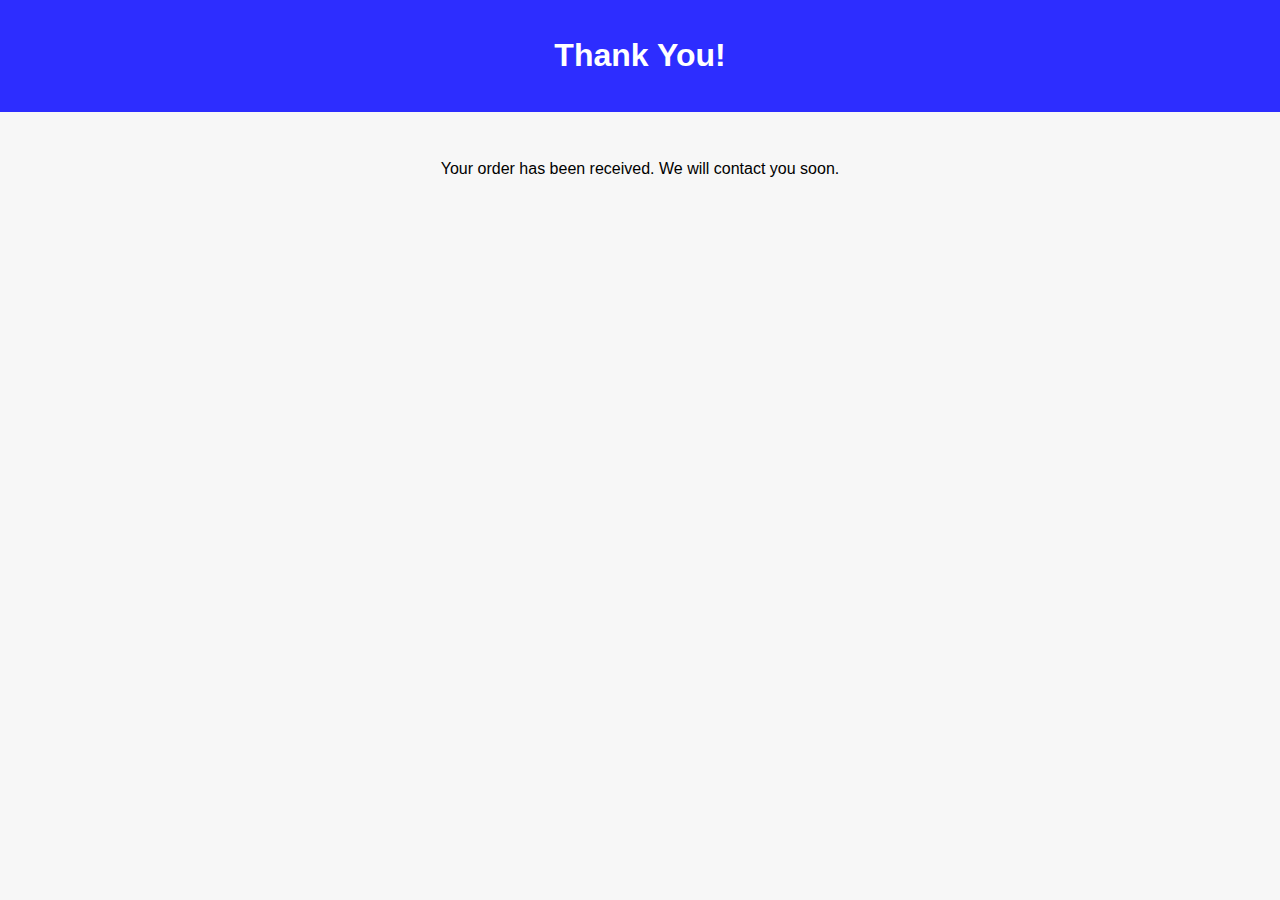
<file: thankyou.html>
<!DOCTYPE html>
<html lang="en">
<head>
  <meta charset="UTF-8">
  <meta name="viewport" content="width=device-width, initial-scale=1.0"/>
  <title>Thank You - UzyCart</title>
  <link rel="stylesheet" href="style.css" />
</head>
<body>
  <header>
    <h1>Thank You!</h1>
  </header>
  <main style="text-align: center; padding: 2em;">
    <p>Your order has been received. We will contact you soon.</p>
  </main>
</body>
</html>
</file>
<file: style.css>
body {
  font-family: Arial, sans-serif;
  margin: 0;
  padding: 0;
  background: #f7f7f7;
}
header {
  background-color: #2d2dff;
  color: white;
  padding: 1em;
  text-align: center;
}
.products {
  display: flex;
  justify-content: center;
  padding: 1em;
}
.product-card {
  background: white;
  border-radius: 10px;
  padding: 1em;
  box-shadow: 0 0 10px rgba(0,0,0,0.1);
  max-width: 300px;
  text-align: center;
}
.product-card img {
  max-width: 100%;
  border-radius: 10px;
}
.buy-btn {
  display: inline-block;
  margin-top: 10px;
  padding: 10px 20px;
  background: #2d2dff;
  color: white;
  text-decoration: none;
  border-radius: 5px;
}
footer {
  text-align: center;
  padding: 1em;
  background: #ddd;
}
</file>
